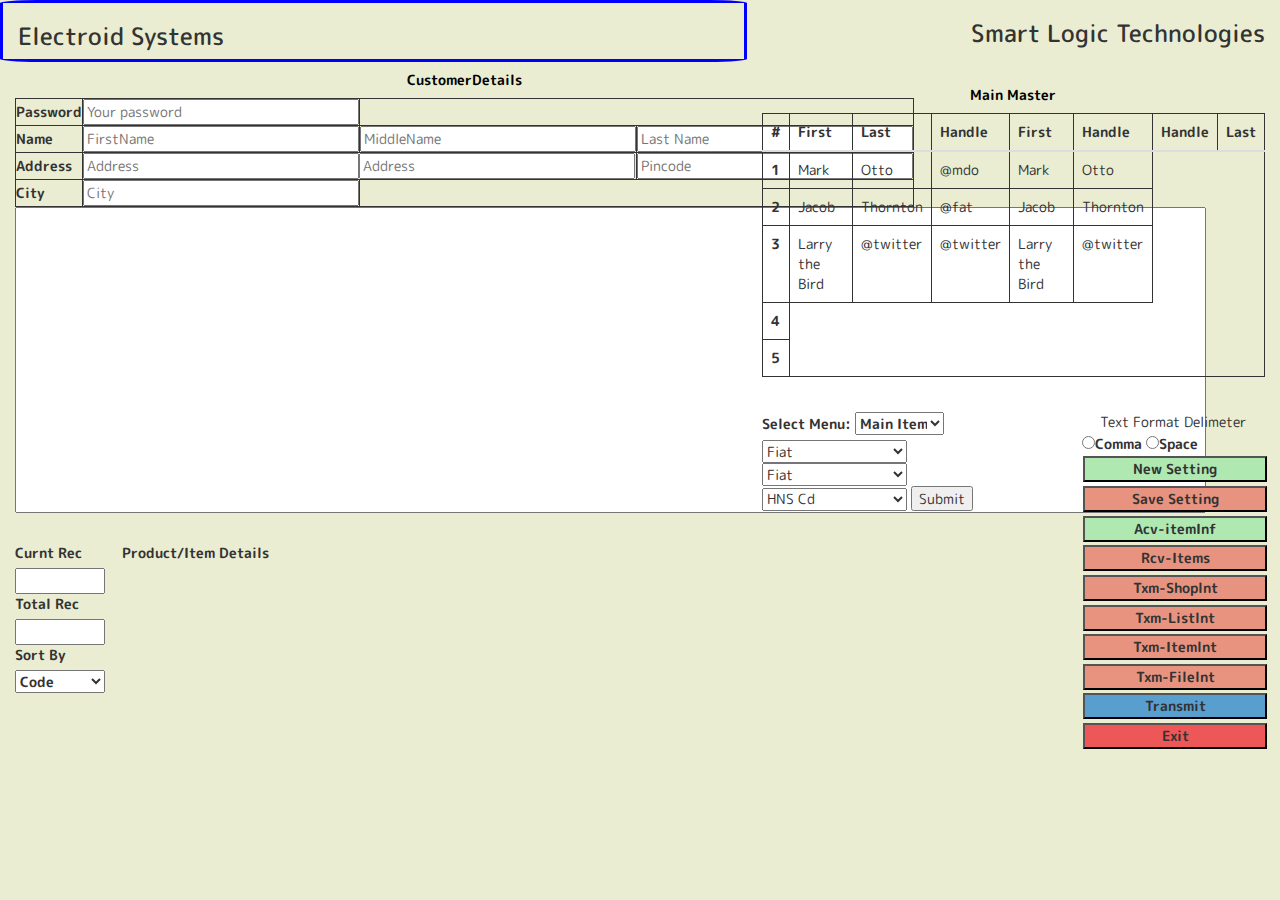
<file: index.html>
<!DOCTYPE html>
<html lang="en">

<head>
    <meta charset="UTF-8">
    <meta http-equiv="X-UA-Compatible" content="IE=edge">
    <meta name="viewport" content="width=device-width, initial-scale=1.0">
    <meta name="theme-color" content="red">
    <link rel="stylesheet" href="bootstrap-3.3.7-dist/css/bootstrap.min.css" />
    <link rel="stylesheet" href="styles.css">
    <link rel="preconnect" href="https://fonts.googleapis.com">
    <link rel="preconnect" href="https://fonts.gstatic.com" crossorigin>
    <link href="https://fonts.googleapis.com/css2?family=M+PLUS+Rounded+1c:wght@300;400&display=swap" rel="stylesheet">
    <title>Company Product Key Generator</title>
    <link rel="manifest" href="manifest.json">
    <link rel="touch-icon" href="images/ElectrovedaImg.jpeg">
</head>

<body>
    <div class="container-fluid">
        <!-- Content here -->
        <div class="row">
            <div class="col-lg-7 col-md-7 col-sm-7 heading1">
                <h3>Electroid Systems</h3>
            </div>
            <div class="col-lg-5 col-md-5 col-sm-5 heading2">
                <h3>Smart Logic Technologies</h3>
            </div>
        </div>
        <div class="row">
            <div class="col-lg-7 col-md-12 col-sm-12 customerDetails">
                <form action="">
                    <table>
                        <caption style="text-align:center;font-weight: bold;color:black;"> CustomerDetails</caption>

                        <tbody>
                            <tr>
                                <th>Password</th>
                                <td>
                                    <input type="password" name="password" placeholder="Your password"><br>
                                </td>

                            </tr>
                            <tr>
                                <th>Name</th>
                                <td><input type="text" name="fname" placeholder="FirstName"></td>
                                <td><input type="text" name="mname" placeholder="MiddleName"></td>
                                <td><input type="text" name="lname" placeholder="Last Name"></td>


                            </tr>
                            <tr>
                                <th>Address</th>
                                <td colspan="2"><input type="text" name="Address" placeholder="Address"><input type="text" name="Address" placeholder="Address"></td>
                                <td><input type="text" name="Pincode" placeholder="Pincode"></td>

                            </tr>
                            <tr>
                                <th>City</th>
                                <td><input type="text" name="city" placeholder="City"></td>

                            </tr>
                        </tbody>
                    </table>
                    <textarea name="paragraph_text" cols="90" rows="15"></textarea>

                </form>
            </div>
            <div class="col-lg-5 col-md-12 col-sm-5 mainMasster panel-body table-responsive">

                <table id="example" class="table display nowrap dataTable dtr-inline" style="width:100%">
                    <caption style="text-align:center;font-weight: bold;color:black;"> Main Master</caption>
                    <thead>
                        <tr>
                            <th scope="col">#</th>
                            <th scope="col">First</th>
                            <th scope="col">Last</th>
                            <th scope="col">Handle</th>
                            <th scope="col">First</th>
                            <th scope="col">Handle</th>
                            <th scope="col">Handle</th>
                            <th scope="col">Last</th>
                        </tr>
                    </thead>
                    <tbody>
                        <tr>
                            <th scope="row">1</th>
                            <td>Mark</td>
                            <td>Otto</td>
                            <td>@mdo</td>
                            <td>Mark</td>
                            <td>Otto</td>
                        </tr>
                        <tr>
                            <th scope="row">2</th>
                            <td>Jacob</td>
                            <td>Thornton</td>
                            <td>@fat</td>
                            <td>Jacob</td>
                            <td>Thornton</td>
                        </tr>
                        <tr>
                            <th scope="row">3</th>
                            <td>Larry the Bird</td>
                            <td>@twitter</td>
                            <td>@twitter</td>
                            <td>Larry the Bird</td>
                            <td>@twitter</td>
                        </tr>
                        <tr>
                            <th scope="row">4</th>
                        </tr>
                        <tr>
                            <th scope="row">5</th>
                        </tr>

                    </tbody>
                </table>
            </div>
            <div class="col-lg-3">
                <form action="">
                    <label>
                        Select Menu:
                        <select id="menuItems" name="cars" style="width: 49%;">
                            <option value="volvo">Volvo</option>
                            <option value="saab">Saab</option>
                            <option value="fiat" selected>Main Item</option>
                            <option value="audi">Audi</option>
                        </select>
                        
                    </label>
                    <br>
                    <select id="dep" name="department" style="width: 50%;">
                            <option value="volvo">Volvo</option>
                            <option value="saab">Saab</option>
                            <option value="fiat" selected>Fiat</option>
                            <option value="audi">Audi</option>
                    </select>
                    <br>
                    <select id="grp1" name="group1 " style="width: 50%;">
                            <option value="volvo ">Volvo</option>
                            <option value="saab ">Saab</option>
                            <option value="fiat " selected>Fiat</option>
                            <option value="audi ">Audi</option>
                    </select>
                    <br>
                    <select id="grp2" name="group2" style="width: 50%;">
                        <option value="volvo ">Volvo</option>
                        <option value="saab ">Saab</option>
                        <option value="fiat " selected>HNS Cd</option>
                        <option value="audi ">Audi</option>
                    </select>
                    <input type="submit" value="Submit" style="height: 25px;">
                </form>
            </div>
            <div class="col-lg-2">
                <div style="text-align: center;">Text Format Delimeter</div>

                <b><input type="radio">Comma 
                <input type="radio">Space<br>
                <!-- <button type="button" class="button"> ViewGrid</button><br> -->
                <button class="bt gr"> New Setting</button><br>
                <button class="bt rd"> Save Setting</button><br>
                <button class="bt gr"> Acv-itemInf</button><br>

            </div>
            
        </div>
        <div class="row">
            
            <div class="col-lg-1">
                <form action="">
                    <label for="">Curnt Rec</label><br>
                    <input type="number"style="width: 90px;" >
                    <label for="">Total Rec</label><br>
                    <input type="number" style="width: 90px;">
                    <label for="">Sort By</label>
                    <select id="dep" name="department" style="width: 90px;">
                            <option value="volvo">Volvo</option>
                            <option value="saab">Saab</option>
                            <option value="fiat" selected>Code</option>
                            <option value="audi">Audi</option>
                    </select>
                </form>
            </div>
            <div class="col-lg-9">
                <form action="">
                    <label for="">Product/Item Details</label>
                    
                </form>
            </div>
            <div class="col-lg-2"><button class="bt rd"> Rcv-Items</button><br>
                <button class="bt rd"> Txm-Shoplnt</button><br>
                <button class="bt rd"> Txm-Listlnt</button><br>
                <button class="bt rd"> Txm-Itemlnt</button><br>
                <button class="bt rd"> Txm-Filelnt</button><br>
                <button class="bt bl"> Transmit</button><br>
                <button class="bt dr"> Exit</button></b>
            </div>

        </div>
    </div>
</body>

</html>

</html>
</file>
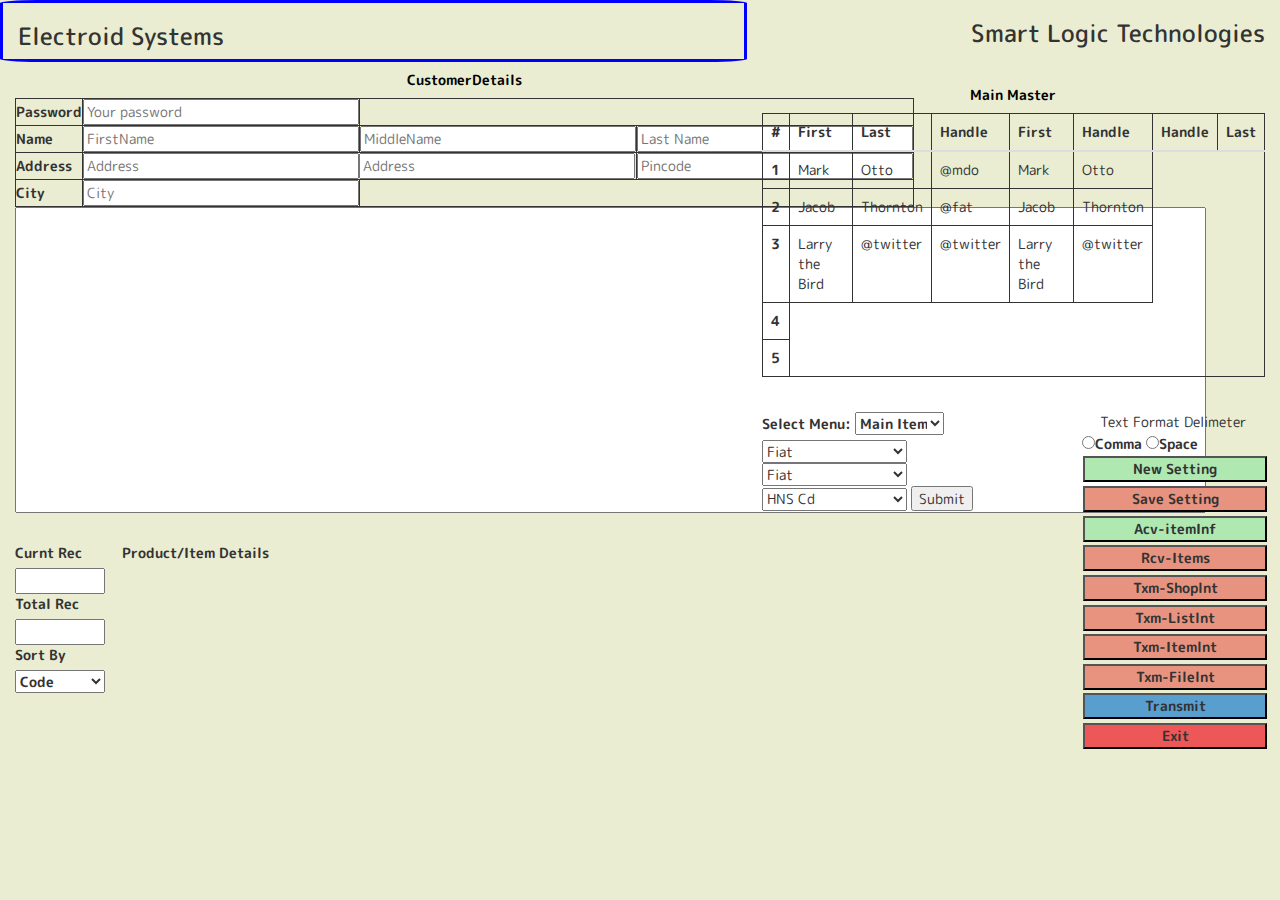
<file: index1.html>
<!DOCTYPE html>
<html lang="en">

<head>
    <meta charset="UTF-8">
    <meta http-equiv="X-UA-Compatible" content="IE=edge">
    <meta name="viewport" content="width=device-width, initial-scale=1.0">
    <link rel="stylesheet" href="bootstrap-3.3.7-dist/css/bootstrap.min.css" />
    <link rel="stylesheet" href="styles.css">
    <link rel="preconnect" href="https://fonts.googleapis.com">
    <link rel="preconnect" href="https://fonts.gstatic.com" crossorigin>
    <link href="https://fonts.googleapis.com/css2?family=M+PLUS+Rounded+1c:wght@300;400&display=swap" rel="stylesheet">
    <title>Company Product Key Generator</title>
    <link rel="manifest" href="manifest.json">
</head>

<body>
    <div class="container-fluid">
        <!-- Content here -->
        <div class="row">
            <div class="col-lg-7 col-md-7 col-sm-7 heading1">
                <h3>Electroid Systems</h3>
            </div>
            <div class="col-lg-5 col-md-5 col-sm-5 heading2">
                <h3>Smart Logic Technologies</h3>
            </div>
        </div>
        <div class="row">
            <div class="col-lg-7 col-md-12 col-sm-12 customerDetails">
                <form action="">
                    <table>
                        <caption style="text-align:center;font-weight: bold;color:black;"> CustomerDetails</caption>

                        <tbody>
                            <tr>
                                <th>Password</th>
                                <td>
                                    <input type="password" name="password" placeholder="Your password"><br>
                                </td>

                            </tr>
                            <tr>
                                <th>Name</th>
                                <td><input type="text" name="fname" placeholder="FirstName"></td>
                                <td><input type="text" name="mname" placeholder="MiddleName"></td>
                                <td><input type="text" name="lname" placeholder="Last Name"></td>


                            </tr>
                            <tr>
                                <th>Address</th>
                                <td colspan="2"><input type="text" name="Address" placeholder="Address"><input type="text" name="Address" placeholder="Address"></td>
                                <td><input type="text" name="Pincode" placeholder="Pincode"></td>

                            </tr>
                            <tr>
                                <th>City</th>
                                <td><input type="text" name="city" placeholder="City"></td>

                            </tr>
                        </tbody>
                    </table>
                    <textarea name="paragraph_text" cols="90" rows="15"></textarea>

                </form>
            </div>
            <div class="col-lg-5 col-md-12 col-sm-5 mainMasster panel-body table-responsive">

                <table id="example" class="table display nowrap dataTable dtr-inline" style="width:100%">
                    <caption style="text-align:center;font-weight: bold;color:black;"> Main Master</caption>
                    <thead>
                        <tr>
                            <th scope="col">#</th>
                            <th scope="col">First</th>
                            <th scope="col">Last</th>
                            <th scope="col">Handle</th>
                            <th scope="col">First</th>
                            <th scope="col">Handle</th>
                            <th scope="col">Handle</th>
                            <th scope="col">Last</th>
                        </tr>
                    </thead>
                    <tbody>
                        <tr>
                            <th scope="row">1</th>
                            <td>Mark</td>
                            <td>Otto</td>
                            <td>@mdo</td>
                            <td>Mark</td>
                            <td>Otto</td>
                        </tr>
                        <tr>
                            <th scope="row">2</th>
                            <td>Jacob</td>
                            <td>Thornton</td>
                            <td>@fat</td>
                            <td>Jacob</td>
                            <td>Thornton</td>
                        </tr>
                        <tr>
                            <th scope="row">3</th>
                            <td>Larry the Bird</td>
                            <td>@twitter</td>
                            <td>@twitter</td>
                            <td>Larry the Bird</td>
                            <td>@twitter</td>
                        </tr>
                        <tr>
                            <th scope="row">4</th>
                        </tr>
                        <tr>
                            <th scope="row">5</th>
                        </tr>

                    </tbody>
                </table>
            </div>
            <div class="col-lg-3">
                <form action="">
                    <label>
                        Select Menu:
                        <select id="menuItems" name="cars" style="width: 49%;">
                            <option value="volvo">Volvo</option>
                            <option value="saab">Saab</option>
                            <option value="fiat" selected>Main Item</option>
                            <option value="audi">Audi</option>
                        </select>
                        
                    </label>
                    <br>
                    <select id="dep" name="department" style="width: 50%;">
                            <option value="volvo">Volvo</option>
                            <option value="saab">Saab</option>
                            <option value="fiat" selected>Fiat</option>
                            <option value="audi">Audi</option>
                    </select>
                    <br>
                    <select id="grp1" name="group1 " style="width: 50%;">
                            <option value="volvo ">Volvo</option>
                            <option value="saab ">Saab</option>
                            <option value="fiat " selected>Fiat</option>
                            <option value="audi ">Audi</option>
                    </select>
                    <br>
                    <select id="grp2" name="group2" style="width: 50%;">
                        <option value="volvo ">Volvo</option>
                        <option value="saab ">Saab</option>
                        <option value="fiat " selected>HNS Cd</option>
                        <option value="audi ">Audi</option>
                    </select>
                    <input type="submit" value="Submit" style="height: 25px;">
                </form>
            </div>
            <div class="col-lg-2">
                <div style="text-align: center;">Text Format Delimeter</div>

                <b><input type="radio">Comma 
                <input type="radio">Space<br>
                <!-- <button type="button" class="button"> ViewGrid</button><br> -->
                <button class="bt gr"> New Setting</button><br>
                <button class="bt rd"> Save Setting</button><br>
                <button class="bt gr"> Acv-itemInf</button><br>

            </div>
            
        </div>
        <div class="row">
            
            <div class="col-lg-1">
                <form action="">
                    <label for="">Curnt Rec</label><br>
                    <input type="number"style="width: 90px;" >
                    <label for="">Total Rec</label><br>
                    <input type="number" style="width: 90px;">
                    <label for="">Sort By</label>
                    <select id="dep" name="department" style="width: 90px;">
                            <option value="volvo">Volvo</option>
                            <option value="saab">Saab</option>
                            <option value="fiat" selected>Code</option>
                            <option value="audi">Audi</option>
                    </select>
                </form>
            </div>
            <div class="col-lg-9">
                <form action="">
                    <label for="">Product/Item Details</label>
                    
                </form>
            </div>
            <div class="col-lg-2"><button class="bt rd"> Rcv-Items</button><br>
                <button class="bt rd"> Txm-Shoplnt</button><br>
                <button class="bt rd"> Txm-Listlnt</button><br>
                <button class="bt rd"> Txm-Itemlnt</button><br>
                <button class="bt rd"> Txm-Filelnt</button><br>
                <button class="bt bl"> Transmit</button><br>
                <button class="bt dr"> Exit</button></b>
            </div>

        </div>
    </div>
</body>

</html>

</html>
</file>
<file: styles.css>
body {
    font-family: 'M PLUS Rounded 1c', sans-serif;
    background-color: rgba(216, 222, 172, 0.549);
}

.container {
    margin: 0;
    text-align: center;
}

.heading1 {
    border: solid;
    padding-right: 0;
    border-color: blue;
    border-radius: 5%;
    text-align: left;
}

.heading2 {
    text-align: right;
    margin-right: 0%;
}

.table-responsive {
    max-width: 600px;
}

.table-responsive1 {
    max-height: 100%;
}

.ex1 {
    empty-cells: hide;
    background-color: aliceblue;
    border: 1px solid rgb(0, 255, 38);
}

table,
th,
td {
    border: 1px solid;
}


/* Buttons Decoration */

.bt {
    text-align: center;
    width: 100%;
    margin: 1%;
}

.gr {
    background-color: rgb(175, 233, 177);
}

.rd {
    background-color: rgb(232, 147, 128);
}

.bl {
    background-color: rgb(88, 159, 207);
}

.dr {
    background-color: rgb(237, 87, 87);
}
</file>
